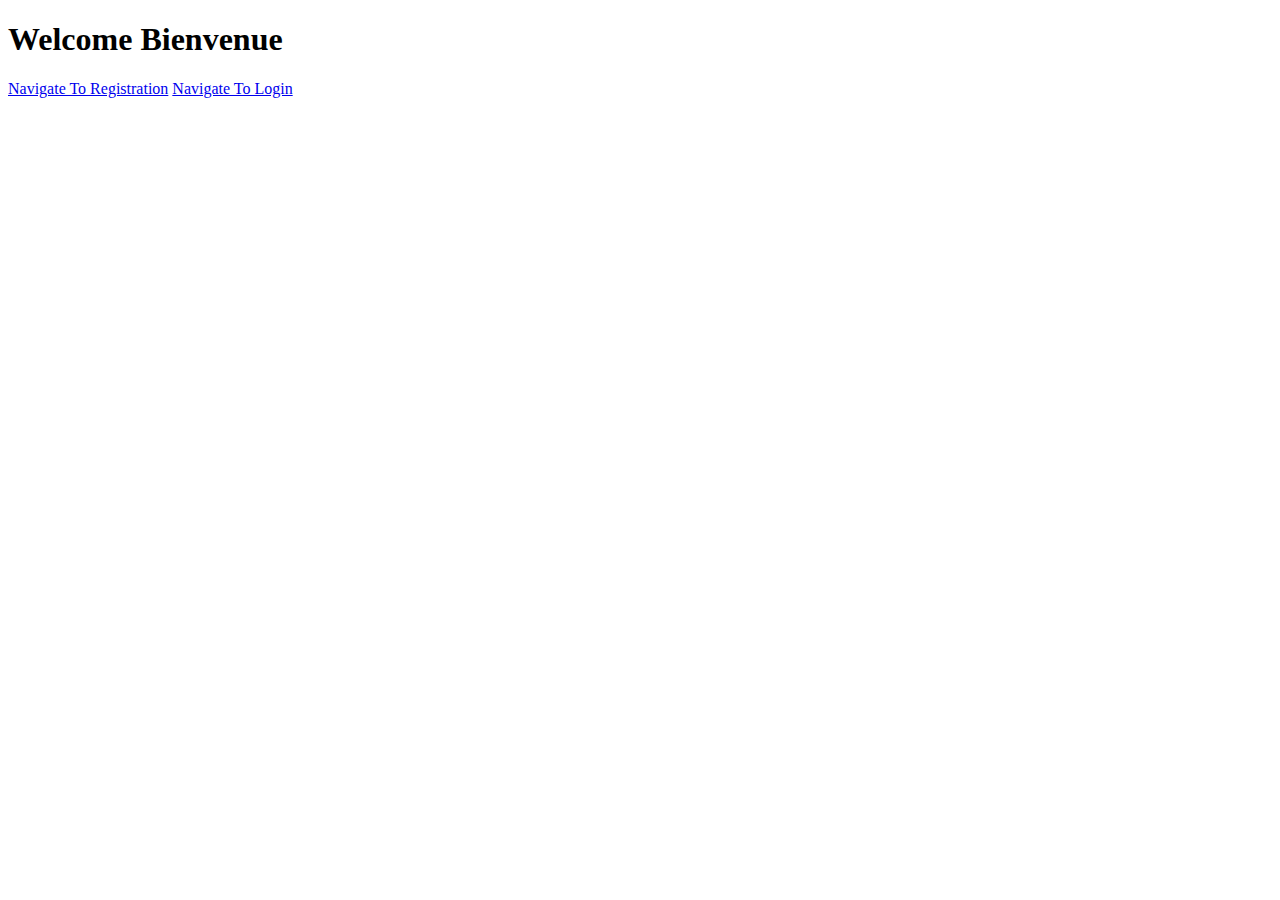
<file: bin/src/main/resources/static/index.html>
<!DOCTYPE html>
<html lang="en">
<head>
    <meta charset="UTF-8">
    <title>Welcome</title>
</head>
<body>
<h1>Welcome Bienvenue</h1>
<a href="/register">Navigate To Registration</a>
<a href="/login">Navigate To Login</a>
</body>
</html>
</file>
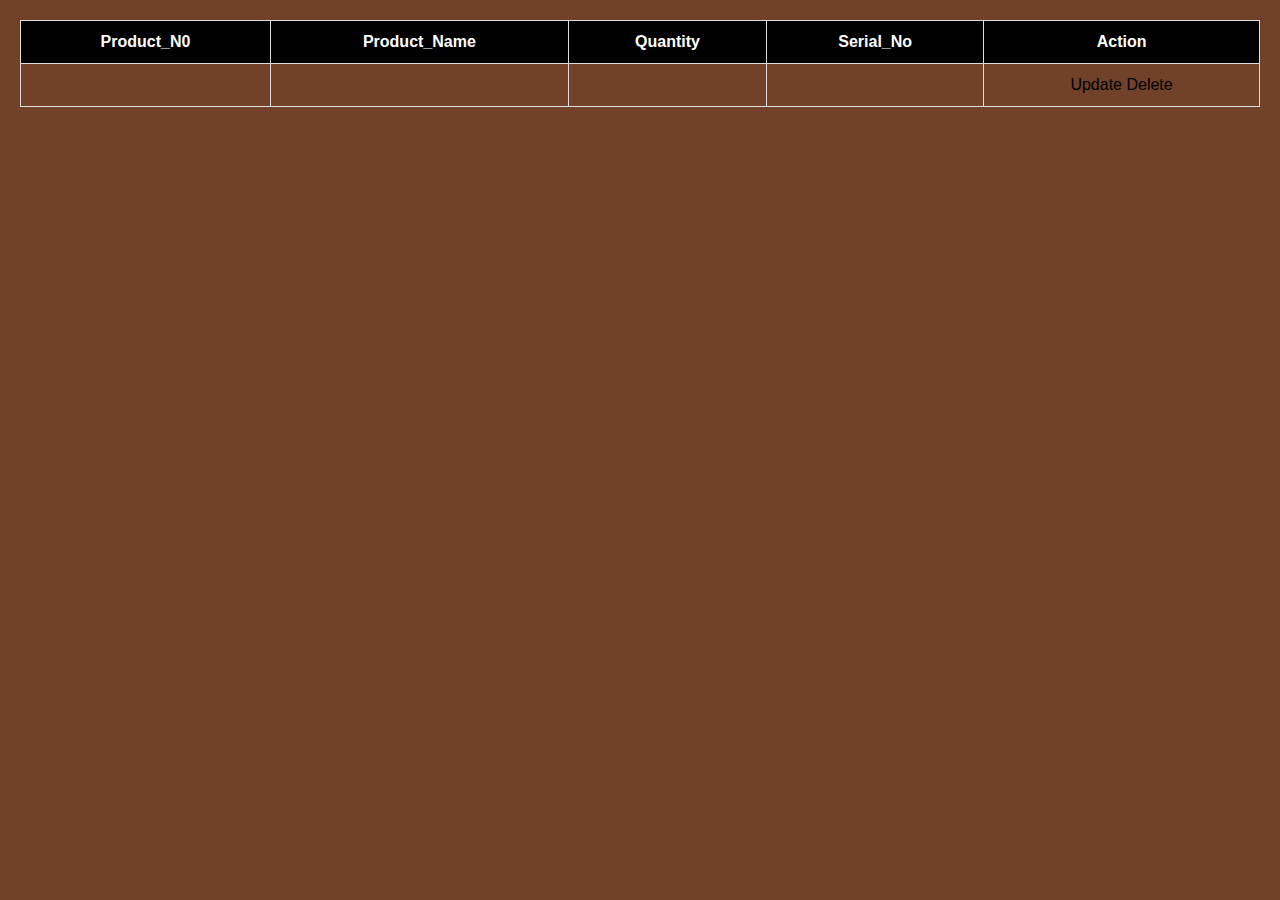
<file: src/main/resources/templates/Display.html>
<!DOCTYPE html>
<html lang="en" xmlns:th="http://www.thymeleaf.org">
<head>
    <title>Responsive Table</title>
    <meta name="viewport" content="width=device-width, initial-scale=1">
    <link rel="stylesheet" href="../static/styleee.css"/>
    <style>
        body{
            margin:0;
            padding:20px;
            font-family: sans-serif;
            /*background-image: url(image/cup-coffee-with-pile-coffee-beans.jpg) ;*/
            background: #71412a;
        }

        *{
            box-sizing: border-box;
        }

        .table{
            width: 100%;
            border-collapse: collapse;
        }

        .table td,.table th{
            padding:12px 15px;
            border:1px solid #ddd;
            text-align: center;
            font-size:16px;
        }

        .table th{
            background-color: black;
            /*background: url(image/cup-coffee-with-pile-coffee-beans2.jpg) no-repeat;*/
            color:#ffffff;
        }

        .table tbody tr:nth-child(even){
            background-color: #f5f5f5;
        }

        /*responsive*/

        @media(max-width: 500px){
            .table thead{
                display: none;
            }

            .table, .table tbody, .table tr, .table td{
                display: block;
                width: 100%;
            }
            .table tr{
                margin-bottom:15px;
            }
            .table td{
                text-align: right;
                padding-left: 50%;
                text-align: right;
                position: relative;
            }
            .table td::before{
                content: attr(data-label);
                position: absolute;
                left:0;
                width: 50%;
                padding-left:15px;
                font-size:15px;
                font-weight: bold;
                text-align: left;
            }
        }








    </style>
</head>

<table class="table">
    <thead>
    <tr>
        <th>Product_N0</th>
        <th>Product_Name</th>
        <th>Quantity</th>
        <th>Serial_No</th>
        <th>Action</th>
    </tr>
    </thead>
    <tbody>
    <th:block th:each="product: ${ListOfProduct}">
        <tr>

            <td th:text="${product.id}"></td>
            <td th:text="${product.name}"></td>
            <td th:text="${product.quantity}"></td>
            <td th:text="${product.serial_number}"></td>
            <td>

                <a th:href="@{/UpdateProduct/{id}(id=${product.id})}"> Update </a>
                <a th:href="@{/DeleteProduct/{id}(id=${product.id})}"> Delete </a>

            </td>

        </tr>


    </th:block>
    </tbody>
</table>

</body>
</html>
</file>
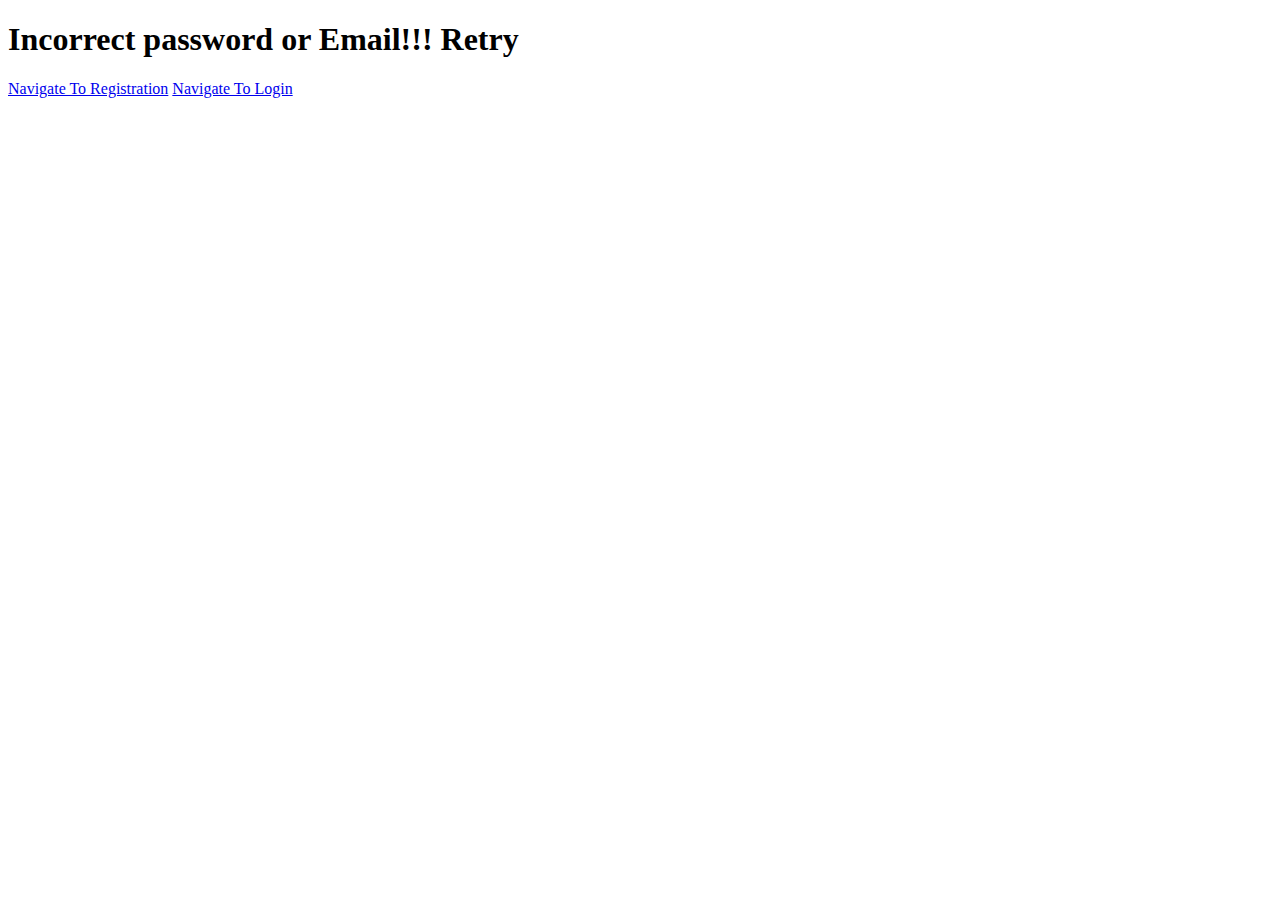
<file: src/main/resources/templates/error_page.html>
<!DOCTYPE html>
<html lang="en">
<head>
    <meta charset="UTF-8">
    <title>Error Page</title>
</head>
<body>
<h1>Incorrect password or Email!!! Retry</h1>
<a href="/register">Navigate To Registration</a>
<a href="/login">Navigate To Login</a>
</body>
</html>
</file>
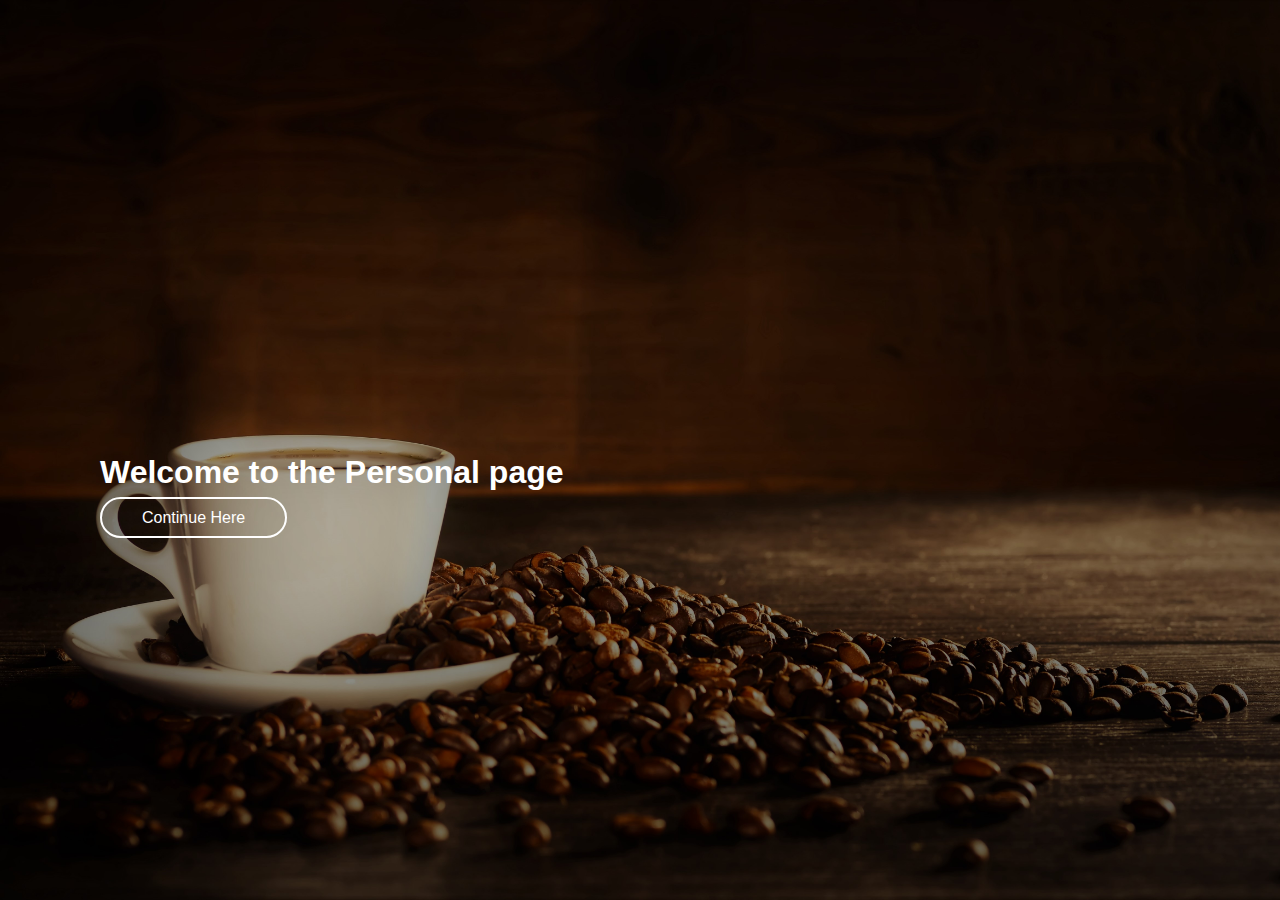
<file: src/main/resources/templates/personalAccountPage.html>
<!DOCTYPE html>
<html lang="en" xmlns:th="http://www.thymeleaf.org">
<head>
    <meta charset="UTF-8">
    <title>Personal Page</title>
    <style>
        * {
            margin: 0;
            padding: 0;
            box-sizing: border-box;
            font-family: 'poppins',sans-serif;
        }

        .header{
            position: fixed;
            top: 0;
            left: 0;
            width: 100%;
            padding: 20px 100px;
            /*background: red;*/
            display: flex;
            justify-content: space-between;
            align-items: center;
        }

        .header .logo{
            font-size: 1.7em;
            color: #fff;
            text-decoration: none;

        }

        .nav a{
            position: relative;
            font-size: 1.1em;
            color: #fff;
            text-decoration: none;
            margin-left: 40px;
        }

        .nav a::after{
            content:'';
            position: absolute;
            left: 0;
            bottom: -6px;
            width: 100%;
            height: 3px;
            background: #fff;
            border-radius: 5px;
            transform: scaleX(0);
        }

        .nav a:hover::after {
            transform: scaleX(1);
        }

        .home{
            position:relative;
            width: 100%;
            height: 100vh;
            background: url(image/cup-coffee-with-pile-coffee-beans2.jpg) no-repeat;
            background-size: cover;
            background-position: center;
            display: flex;
            justify-content: space-between;
            align-items: center;
            padding: 80px 100px 0;
        }

        .home .content{
            max-width: 600px;
            color: #fff;
        }
        .content h2 {
            font-size: 3em;
            letter-spacing: .03em;

        }

        .content p{
            margin: 10px 0 40px;
        }

        .content a{
            color: #fff;
            text-decoration: none;
            border: 2px solid #fff;
            font-weight: 500;
            padding: 10px 40px;
            border-radius: 40px;
            transition: .5s;
        }

        .content a:hover {
            background: #1e0b04;
        }

        .home .wrapper-login{
            position: relative;
            width: 440px;
        }

        .wrapper-login h2 {
            font-size: 2em;
            color: #fff;
            text-align: center;
        }

        .wrapper-login .input-box{
            position: relative;
            width: 100%;
            height: 50px;
            margin: 40px 0;


        }

        .input-box input{
            width: 100%;
            height: 100%;
            background: transparent;
            border: 1px solid #fff;
            outline: none;
            border-radius: 40px;
            font-size: 1em;
            color: #fff;
            padding: 0 25px 0 45px;
        }

        .input-box label{
            position: absolute;
            top: 50%;
            left: 45px;
            transform: translateY(-50%);
            font-size: 1em;
            color: #fff;
            pointer-events: none;
            transition: .5s;
        }

        .input-box input:focus~label,
        .input-box input:valid~label{
            font-size: .8em;
            top: -14px;
            left: 17px;

        }
        .input-box .icon{
            position: absolute;
            top: 14px;
            left: 15px;
            font-size: 1.2em;
            color: #fff;
        }

        .wrapper-login .remember-forgot{
            font-size: .9em;
            color: #fff;
            margin: -25px 0 15px;
            display: flex;
            justify-content: space-between;
        }

        .remember-forgot label input{
            accent-color: #1e0b04;
            margin-right: 3px;
        }

        .remember-forgot a{
            color: #fff;
            text-decoration: none;
        }

        .remember-forgot a:hover {
            text-decoration: underline;
        }

        .wrapper-login .btn{
            width: 100%;
            height: 50px;
            border: none;
            outline: none;
            border-radius: 40px;
            background: linear-gradient(90deg, #1e0b04, #71412a);
            box-shadow: 0 8px 10px rgba(0, 0, 0, .5);
            cursor: pointer;
            font-size: 1em;
            color: #fff;
            font-weight: 500;
        }
        .wrapper-login .register-link{
            font-size: .9em;
            color: #fff;
            text-align: center;
            margin: 30px 0;
        }

        .register-link p a {
            color: #fff;
            text-decoration: none;
            font-weight: 600;
        }

        .register-link p a:hover{
            text-decoration: underline;
        }
    </style>


</head>
<body>
<section class="home">
    <div class="content">
<h1>Welcome to the Personal page <span th:text="${employeeLogin}"></span></h1><br>
<a href="/registerProduct">Continue Here</a>
    </div>
</section>
</body>
</html>
</file>
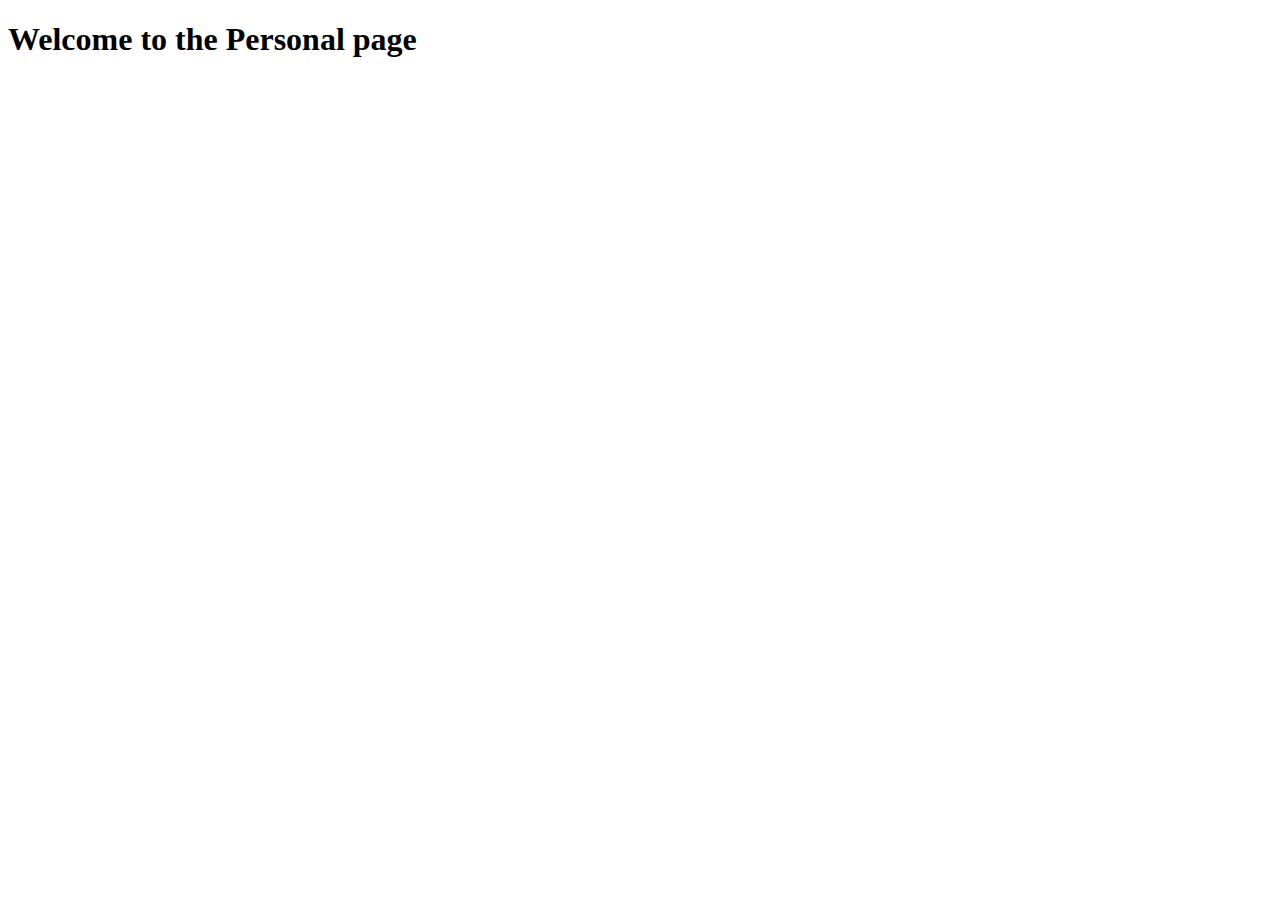
<file: bin/src/main/resources/templates/personalAccountPage.html>
<!DOCTYPE html>
<html lang="en" xmlns:th="http://www.thymeleaf.org">
<head>
    <meta charset="UTF-8">
    <title>Personal Page</title>
</head>
<body>
<h1>Welcome to the Personal page <span th:text="${employeeLogin}"></span></h1>

</body>
</html>
</file>
<file: src/main/resources/static/styleee.css>
body{
    margin:0;
    padding:20px;
    font-family: sans-serif;
}

*{
    box-sizing: border-box;
}

.table{
    width: 100%;
    border-collapse: collapse;
}

.table td,.table th{
    padding:12px 15px;
    border:1px solid #ddd;
    text-align: center;
    font-size:16px;
}

.table th{
    background-color: darkblue;
    color:#ffffff;
}

.table tbody tr:nth-child(even){
    background-color: #f5f5f5;
}

/*responsive*/

@media(max-width: 500px){
    .table thead{
        display: none;
    }

    .table, .table tbody, .table tr, .table td{
        display: block;
        width: 100%;
    }
    .table tr{
        margin-bottom:15px;
    }
    .table td{
        text-align: right;
        padding-left: 50%;
        text-align: right;
        position: relative;
    }
    .table td::before{
        content: attr(data-label);
        position: absolute;
        left:0;
        width: 50%;
        padding-left:15px;
        font-size:15px;
        font-weight: bold;
        text-align: left;
    }
}
</file>
